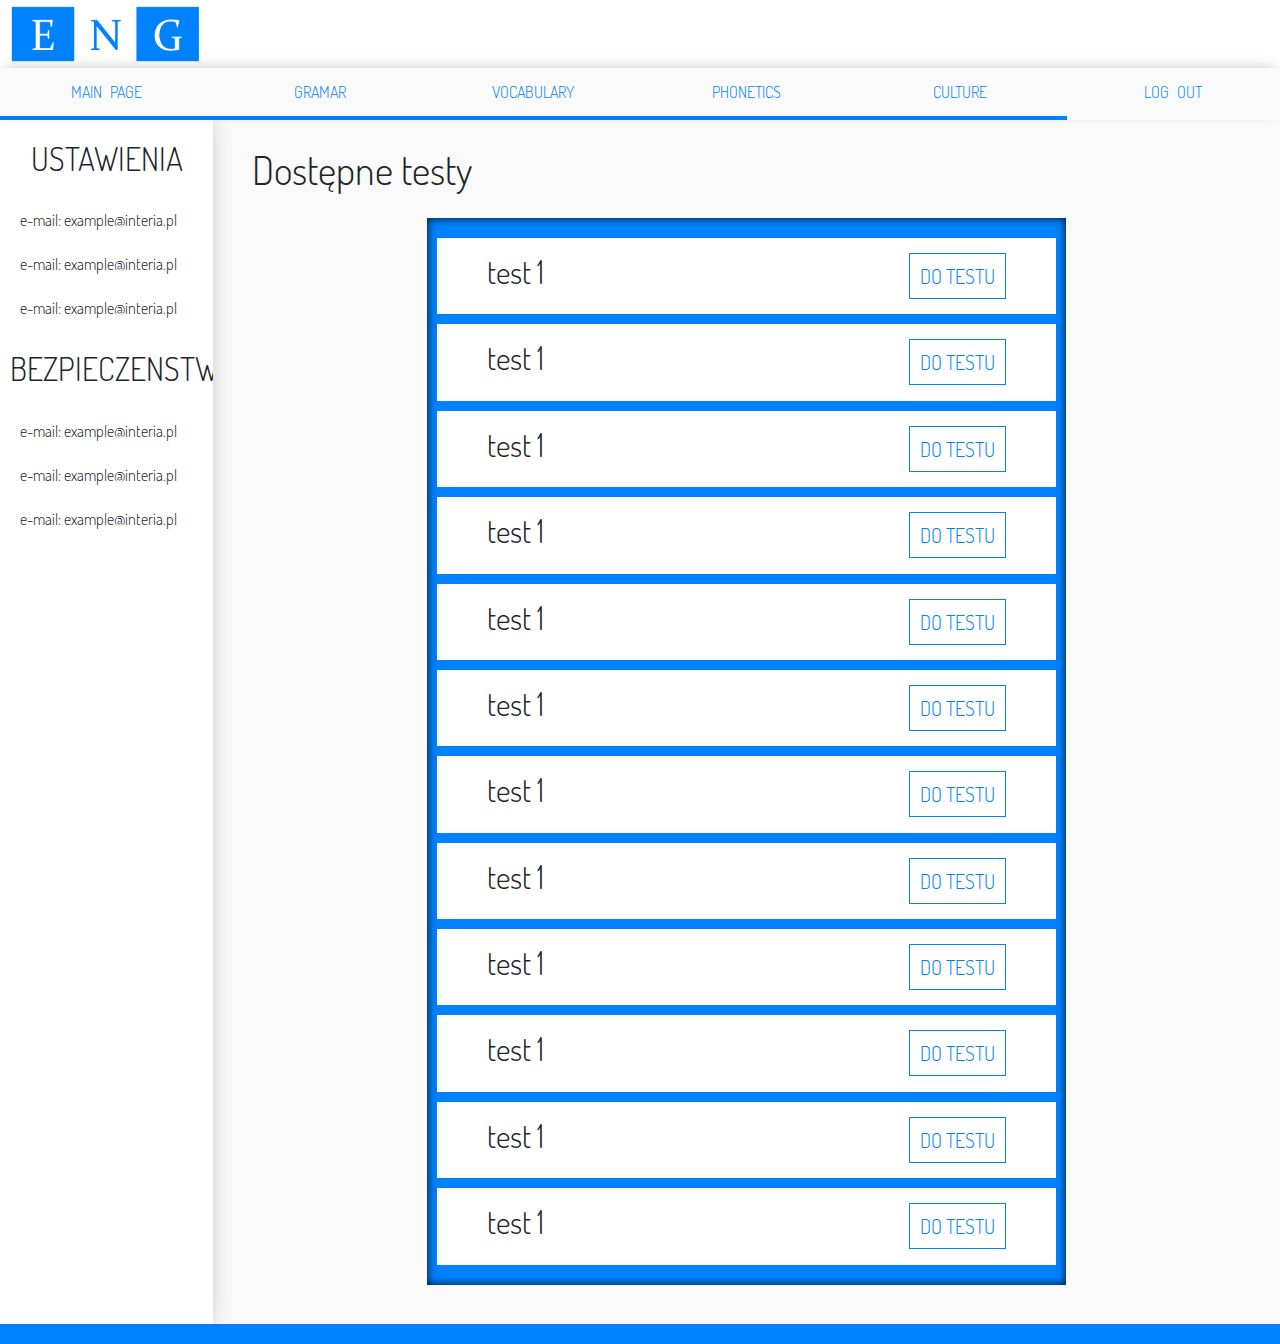
<file: kurs/user.html>
<!Doctype html>
<html>
	<head>
		<title>
			DŁUGI kurs jezyka angielskiego
		</title>
		<meta http-equiv="Content-Type" content="text/html; charset=utf-8">

		<link rel="stylesheet" href="./css/styleMob.css" />
		<link rel="stylesheet" href="./css/styleMobGPT.css" />

		<link rel="stylesheet" href="./css/style.css">
		<link rel="stylesheet" href="./css/style_user.css">
		<link rel="stylesheet" href="./css/style1280.css">

		<script src="./jq/jquery-3.3.1.min.js"></script>
		<script src="./jq/jquery.color-2.1.2.min.js"></script>
		<script src="./js/jq.js"></script>

		<script src="./js/jq_menuMob.js"></script>

		<!--	Bootstrap 4.3.1		-->

		<link rel="stylesheet" href="./bootstrap-4.3.1-dist/css/bootstrap.css" />
		<link rel="stylesheet" href="./bootstrap-4.3.1-dist/css/bootstrap-grid.css" />
		<script src="./bootstrap-4.3.1-dist/js/bootstrap.js"></script>
		
	</head>
	<body>
		<div id="container" class="container col-xl-12 col-lg-12 col-md-12 col-sm-12 col-12">
			<header>
				<img src="img/logo.png">
			</header>
			<div class="menu_horizontal col-xl-12 col-lg-12 col-md-12 col-sm-12 col-12">
				<nav class="ham_button ham_button_def col-xl-0 col-lg-0 col-md-12  col-sm-12 col-12">
				</nav>
				<div class="menu_horizontal_mob col-12 col-sm-12 col-md-12 col-xl-2 col-lg-2   ">
					<a href="index.html">Main page</a>
				</div>
				<div class="menu_horizontal_mob col-xl-2 col-lg-2 col-md-12 col-sm-12 col-12">
					<a>Gramar</a>
					<ul>
						<li><a href="gramatyka_present_countinuous.html">Present tenses</a></li>
						<li><a href="lorem_ipsum.html">Past tenses</a></li>
						<li><a href="lorem_ipsum.html">Future tenses</a></li>
						<li><a href="lorem_ipsum.html">Modal verbs</a></li>
					</ul>
				</div>
				<div class="menu_horizontal_mob col-xl-2 col-lg-2 col-md-12 col-sm-12 col-12">
					<a>Vocabulary</a>
					<ul>
						<li><a href="czlowiek.html">Human</a></li>
						<li><a href="lorem_ipsum.html">Home</a></li>
						<li><a href="lorem_ipsum.html">School</a></li>
						<li><a href="lorem_ipsum.html">Job</a></li>
						<li><a href="lorem_ipsum.html">Family and friends</a></li>
						<li><a href="lorem_ipsum.html">Food</a></li>
						<li><a href="idiomy.html">Idioms</a></li>
					</ul>
				</div>
				<div class="menu_horizontal_mob col-xl-2 col-lg-2 col-md-12 col-sm-12 col-12">
					<a>Phonetics</a>
					<ul>
						<li><a href="bee.html">Monophtongs</a></li>
						<li><a href="lorem_ipsum.html">Diphtongs and Triphtongs</a></li>
						<li><a href="lorem_ipsum.html">Plosives</a></li>
						<li><a href="lorem_ipsum.html">Fricatives</a></li>
						<li><a href="lorem_ipsum.html">Liquids and veral nasal</a></li>
					</ul>
				</div>
				<div class="menu_horizontal_mob col-xl-2 col-lg-2 col-md-12 col-sm-12 col-12">
					<a>Culture</a>
					<ul>
						<li><a href="geographical_identities.html">The country</a></li>
						<li><a href="lorem_ipsum.html">The people</a></li>
						<li><a href="lorem_ipsum.html">Politics and government</a></li>
						<li><a href="lorem_ipsum.html">International relations</a></li>
						<li><a href="lorem_ipsum.html">The legal system</a></li>
						<li><a href="lorem_ipsum.html">The economy</a></li>
						<li><a href="lorem_ipsum.html">Social services</a></li>
						<li><a href="lorem_ipsum.html">Education</a></li>
						<li><a href="lorem_ipsum.html">The media</a></li>
						<li><a href="lorem_ipsum.html">Religion</a></li>
						<li><a href="lorem_ipsum.html">Leisure, sports and the arts</a></li>
					</ul>
				</div>
				<div class="menu_horizontal_curent menu_horizontal_mob col-xl-2 col-lg-2 col-md-12 col-sm-12 col-12">
					<a href="login.html">Log out</a>
				</div>
			</div>
			<div class="content">
				<div class="component_right">
                    <h1>Dostępne testy</h1>
                    <div class="box">
                        <div>
                            <h2>test 1<a class="button">Do testu</a></h2>
                        </div>
                        <div>
                            <h2>test 1<a class="button">Do testu</a></h2>
                        </div>
                        <div>
                            <h2>test 1<a class="button">Do testu</a></h2>
                        </div>
                        <div>
                            <h2>test 1<a class="button">Do testu</a></h2>
                        </div>
                        <div>
                            <h2>test 1<a class="button">Do testu</a></h2>
                        </div>
                        <div>
                            <h2>test 1<a class="button">Do testu</a></h2>
						</div>
						<div>
                            <h2>test 1<a class="button">Do testu</a></h2>
                        </div>
                        <div>
                            <h2>test 1<a class="button">Do testu</a></h2>
                        </div>
                        <div>
                            <h2>test 1<a class="button">Do testu</a></h2>
                        </div>
                        <div>
                            <h2>test 1<a class="button">Do testu</a></h2>
                        </div>
                        <div>
                            <h2>test 1<a class="button">Do testu</a></h2>
                        </div>
                        <div>
                            <h2>test 1<a class="button">Do testu</a></h2>
                        </div>
                    </div>
				</div>
				<div class="component_left">
                    <div class="settings">
                        <h2>ustawienia</h2>
                        <p>e-mail: example@interia.pl</p>
                        <p>e-mail: example@interia.pl</p>
                        <p>e-mail: example@interia.pl</p>
                        <h2>bezpieczenstwo</h2>
                        <p>e-mail: example@interia.pl</p>
                        <p>e-mail: example@interia.pl</p>
                        <p>e-mail: example@interia.pl</p>
                    </div>
				</div>
			</div>
			<footer>
			</footer>
		</div>
	</body>
</html>
</file>
<file: kurs/css/styleMob.css>
.menu_horizontal div ul{
    z-index: 1;
}

.ham_button_def{
    height: 52px;
    background-image: url(../img/Hamburger_icon_mob.png);
    background-position: center;
    background-repeat: no-repeat;
}

.ham_button_active{
    display: block;
}

.ham_button_disactive{
    display: none;
}

/*
    wielkowść ekrenu
*/

@media (max-width: 991px) {
    .menu_horizontal_mob{
        display: none!important;
    }
    .ham_button{
        display: block;
    }
    .main_img_mob_first_img{
        position: relative;
        top: 310px;
    }
    .main_text_mob_first_img{
        position: relative;
        top: -340px;
    }

    /*
        podstrony
    */
    
    .component_left{
        width: 100%!important;
    }
    .component_right{
        width: 100%!important;
    }
}

@media (min-width: 992px) {
    .menu_horizontal_mob{
        display: block;
    }
    .ham_button{
	    display: none;
    }
}

/*
    rodzaj urządzenia
    screen = przeglądarka na komputerz
    handheld = telefon
*/
/*
@media handheld {
    .menu_horizontal div{
        display: none!important;
    }
    .ham_button{
        display: block;
    }
}

@media screen {
    .ham_button{
	    display: none;
    }
}
*/
</file>
<file: kurs/css/styleMobGPT.css>
.present_tenses{
    display: block;
}

/*
    wielkowść ekrenu
*/

@media (max-width: 991px) {
    .past_tenses{
        display: none;
    }
    .future_tenses{
        display: none;
    }
    .future_in_the_past_tenses{
        display: none;
    }
}

@media (min-width: 992px) {
    .past_tenses{
        display: block;
    }
    .future_tenses{
        display: block;
    }
    .future_in_the_past_tenses{
        display: block;
    }
}
</file>
<file: kurs/css/style.css>
@font-face
{
font-family: dosis;
src:url(../kroj/dosis/Dosis-Light.otf);
}

body{
	margin: 0px;
	padding: 0px;
	font-family: dosis!important;
}

#container{
	width: 100%;
	margin: 0px auto;
	padding: 0px;
}

header{
	width: 100%;
	overflow: hidden;
}

header img{
	width: 16.666%;
}

.menu_horizontal{
	background-color: #fafafa;
	box-shadow: 0px -4px 15px -6px rgba(0,0,0,0.3);
	height: 52px;
	padding: 0px!important;
}

.menu_horizontal div{
	background-color: #0082ff;
	height: 52px;
	padding: 0px;
	float: left;
	text-align: center;
}

.menu_horizontal_curent{
	background-color: #fafafa!important;
}

.menu_horizontal div a{
	background-color: #fafafa;
	display: block;
	padding: 12px 0px;
	text-transform: uppercase;
	text-decoration: none;
	color: #0082ff;
	cursor: pointer;
	word-spacing: 5px;
}

.menu_horizontal div ul{
	background-color:  #fafafa;
	position: relative;
	top: 5px;
	margin: 0px;
	padding: 13px 0px 13px 0px;
	display: none;
	text-align: left;
	list-style: none;
	box-shadow: 0px 2px 10px 0px rgba(0,0,0,0.2);
}

.menu_horizontal div ul li a{
	color: #0082ff!important;
	text-decoration: none;
	padding: 13px 10px 13px 13%;
}

.menu_horizontal div ul li a:hover{
	background-color: #0082ff;
	color: #fafafa!important;
	box-shadow: 0px 0px 6px 0px rgba(0,0,0,0.6);
}

.content{
	background-color: #fafafa;
	overflow: hidden;
	padding: 0px!important;
}

.component_left{
	background-color: white;
	width: 16.666%;
	float: right;
	overflow-y: auto;
	overflow-x: hidden;
	box-shadow: -10px 0px 28px 0px rgba(0,0,0,0.4);
}

.component_left h2{
	margin: 0px;
	padding: 20px 10px;
	text-align: center;
	text-transform: uppercase;
}

.component_left a{
	text-decoration: none;
}

.component_left a:hover{
	text-decoration: underline;
}

.component_left a p{
	margin: 0px;
	padding: 10px 20px;
	text-transform: capitalize;
	color: black;
}

.component_right{
	width: 83.334%;
	padding: 0px 3% 39px 3%;
	float: right;
}

.component_right > h1{
	margin: 0px;
	padding: 25px 0px;
}

.component_right p{
	margin: 0px;
	padding: 10px 0px;
	text-align: justify;
	word-spacing:3px;
	line-height: 28px;
	text-indent: 50px;
	font-size: 18px;
	text-transform: uppercase;
}

p.example{
	background-color: #9ED8FF!important;
	padding: 5px 0px!important;
	text-align: center!important;
	font-style: italic!important;
	font-size: 16px!important;
	text-transform: none!important;
	text-indent: 0px!important;
}

.component_right h3{
	text-transform: uppercase;
}

h3.note{
	padding: 8px 0px!important;
	color: red!important;
}

div.note > p.example{
	background-color: #FFA09F!important;
}

h3.example{
	padding: 8px 0px!important;
	text-align: left!important;
}

.component_right > div ul{
	margin: 0px;
	padding: 0px;
	list-style-position: inside;
}

.component_right > div ul li{
	padding:10px 0px 10px 50px;
	text-align: justify;
	word-spacing:3px;
	line-height: 28px;
	text-indent: 50px;
	font-size: 18px;
	text-transform: uppercase;
}

.button {
	background-color: white;
	padding: 10px 0px;
	margin: 0px;
	color: #0082ff;
	font-size: 20px;
	text-align: center;
	text-transform: uppercase;
	border: 1px solid #0082ff;
	cursor: pointer;
}

.button:hover {
	background-color: #0082ff;
	color: white;
	box-shadow: 0px 0px 15px 1px rgba(0,0,0,0.4);
}

a {
	text-decoration: none!important;
}

footer{
	overflow: hidden;
	clear: both;
	background-color: #0082ff;
	width: 100%;
	padding: 10px 6%;
}

footer > h5{
	float: right;
	padding: 4px 0px;
	margin: 0px;
	color: white;
	font-weight: bold;
}

.avatar{
	padding-top: 10px;
	width: 8.333%;
	float: right;
}

.avatar > a{
	border-radius: 90%;
}

.avatar > a > div{
	background-image: url("../img/logo.png");
	background-position: center;
	background-repeat: no-repeat;
	background-size: 80%;
	width: 0px;
	padding: 20%;
	margin: auto;
	border: 1px solid #0082ff;
	border-radius: 90%;
}

.avatar > a > div:hover{
	box-shadow: inset 0px 0px 10px rgba(0,0,0,0.4);
}

.avatar p{
	color: #0082ff;
	text-align: center;
	margin: 0px;
}

input[type='radio']{
    -webkit-appearance: none;
    width: 15px;
    height: 15px;
    border-radius: 90%;
    border: 1px solid #0082ff;
}

input[type='radio']:active{
	box-shadow: inset 0px -2px 4px 0px rgb(0, 0, 0,0.4);
}

input[type='radio']:checked{
	background-image: url("../img/kropka.png");
	background-position: center;
	background-repeat: no-repeat;
	background-size: 100%;
    border: 2px solid #0082ff;
}

input[type='checkbox']{
	-webkit-appearance: none;
    width: 15px;
	height: 15px;
	border: 1px solid #0082ff;
}

input[type='checkbox']:active{
	box-shadow: inset 0px -2px 4px 0px rgb(0, 0, 0,0.4);
}

input[type='checkbox']:checked{
	background-image: url("../img/fajka.png");
	background-position: center;
	background-repeat: no-repeat;
	background-size: 90%;
	border: 2px solid #0082ff;
}
</file>
<file: kurs/css/style_user.css>
.box{
    margin: 0px auto;
    padding: 10px;
    width: 64.5%;
    background-color: #0082ff;
    box-shadow: inset 0px 0px 10px rgba(0, 0, 0, 0.9);
}

.box > div{
    background-color: white;
    padding: 15px 50px;
    margin: 10px 0px;
    overflow: hidden;
}

form > h2{
    margin: 0px;
}

form > h2 > input{
    float: right;
    padding: 10px!important;
}

.settings > p{
    padding: 10px 20px;
    margin: 0px;
}

.box a{
    float: right;
    padding-left: 10px;
    padding-right: 10px;
}

.button:hover {
	color: white!important;
}

p > span{
    color: #0082ff;
    cursor: pointer;
}

p > span:hover{
    text-decoration: underline;
}

input[type='button']{
    background-image: url("../img/ustawienia.png");
    background-position: center;
    background-repeat: no-repeat;
    background-size: 100%;
    margin-top: 4px;
    padding: 0px;
    float: right;
    border: 0px;
    width: 20px;
    height: 20px;
}

h2 > input[type='button']{
    margin-top: 11px;
}

.settings > p > form, .settings > h2 > form{
    border: 1px solid black;
    display: none;
    padding: 20px 10px;
}
</file>
<file: kurs/css/style1280.css>
@media screen and (max-width: 1280px) {	
	.test h1{
		font-size: 28px;
	}
	
	.main_img{
		padding: 80px 2%;
	}
}

@media screen and (max-width: 1024px) {
	.menu_horizontal div ul li a{
		padding: 5px 5px 5px 8%;
	}
	
	.content_main > div{
		padding: 14px 0px;
	}
	
	.main_text h1{
		font-size: 25px;
	}
	
	.main_text h2{
		font-size: 16px;
	}
	
	.content_left h2{
		padding: 10px 5px;
		font-size: 18px;
	}
	
	.content_left a p{
		padding: 10px 10px;
		font-size: 14px;
	}
}

@media screen and (max-width: 800px){
	.menu_horizontal div ul li a{
		font-size: 14px;
	}
	
	.main_img{
		display: none;
	}
	
	.main_text{
		width: 92%;
	}
	
	.content_right p{
		font-size: 16px;
		text-indent: 25px;
		line-height: 25px;
	}
	
	.content_right > div{
		padding: 0px 25px;
	}
	
	.content_right > div ul li{
		padding:10px 0px 10px 25px;
		font-size: 16px;
		text-indent: 25px;
		line-height: 25px;
	}
	
	.content_right p.example{
		padding: 2px 0px;
		font-size: 14px;
	}
	
	.test h1{
		font-size: 28px;
	}
}
</file>
